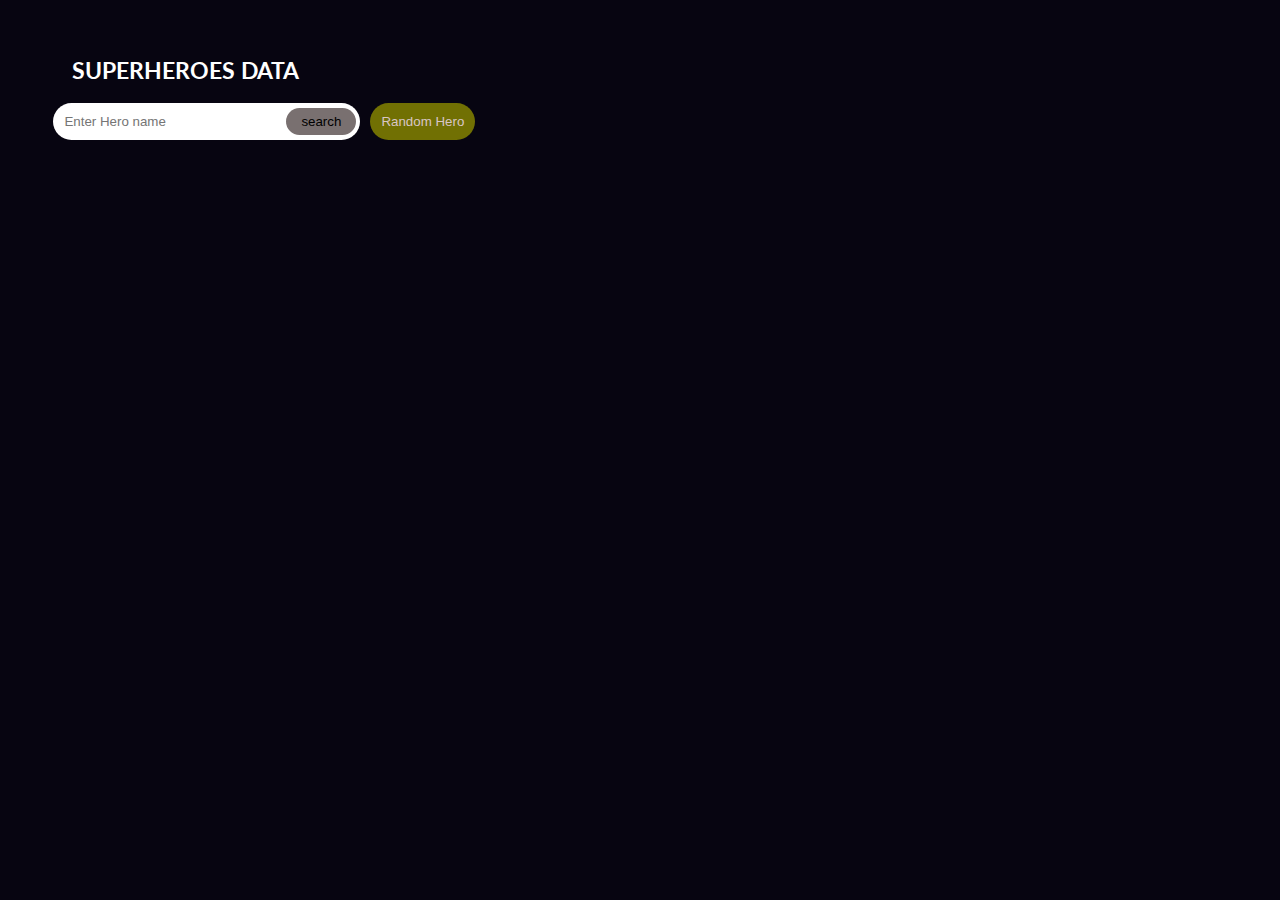
<file: index.html>
<!DOCTYPE html>
<html lang="en">
<head>
  <meta charset="UTF-8">
  <meta name="viewport" content="width=device-width, initial-scale=1.0">
  <title>Superheros_app</title>
  <link rel="stylesheet" href="styles/superhero.css">
  <link rel="preconnect" href="https://fonts.googleapis.com">
  <link rel="preconnect" href="https://fonts.gstatic.com" crossorigin>
  <link href="https://fonts.googleapis.com/css2?family=Lato:wght@300;400;700&family=Roboto:wght@100;300;500;700&display=swap" rel="stylesheet">
</head>
<body>
  
  <main>
    <div id="head" class=" header js-head">
      <h2>SUPERHEROES DATA</h2>
    </div>
    <div class="inputDiv">
      <input type="text" class="heroInput js-heroInput" placeholder="Enter Hero name">
      <button id="heroSearch" class="searchBtn js-searchBtn">
        search
      </button>
      <button id="randomHero" class="randomHero js-randomHero">
        Random Hero
      </button>
    </div>
    <div id="heroDiv" class="heroInfoDiv js-heroInfos">
    </div>
  </main>
  <script src="scripts/superhero.js"></script>
</body>
</html>
</file>
<file: styles/superhero.css>
*{
  padding: 0;
  margin: 0;
}

main {
  margin: 15px;
}

body {
  background-color: #070511;
  color: #ffffff;
  max-width: 600px;
  font-family: 'Lato', arial;
  font-size: 15px;
  padding: 3%;
}

h2 {
  margin: 19px;
}

input {
  width: 50%;
}

.searchBtn, input, .randomHero {
  border: 1px solid transparent;
  padding: 10px;
}

.searchBtn {
  margin-left: -78px;
  width: 70px;
  padding: 5px;
  background-color: #797070;
}

input, .searchBtn, img, .randomHero {
  border-radius: 20px;
}

.randomHero {
  margin-left: 10px;
  background-color: #717003;
  color: #d8c6c6;
}

.inputDiv, .heroName {
  margin-bottom: 20px;
}

.heroInfoDiv {
  display: flex;
  flex-direction: column;
}

.profileDiv {
  display: grid;
  grid-template-columns: 0.8fr 1fr;
  column-gap: 30px;
  padding-bottom: 20px;
}

.profileDiv p, .heroInfo p, h3 {
  margin-bottom: 13px;
}

h3 {
  color: #ecc759;
  padding-left: 10px;
}

img {
  width: 257px;
  height: 270px;
  border: 5px solid #2a033e;
}

button:hover {
  opacity: 0.9;
}

button:active {
  opacity: 0.7;
}
</file>
